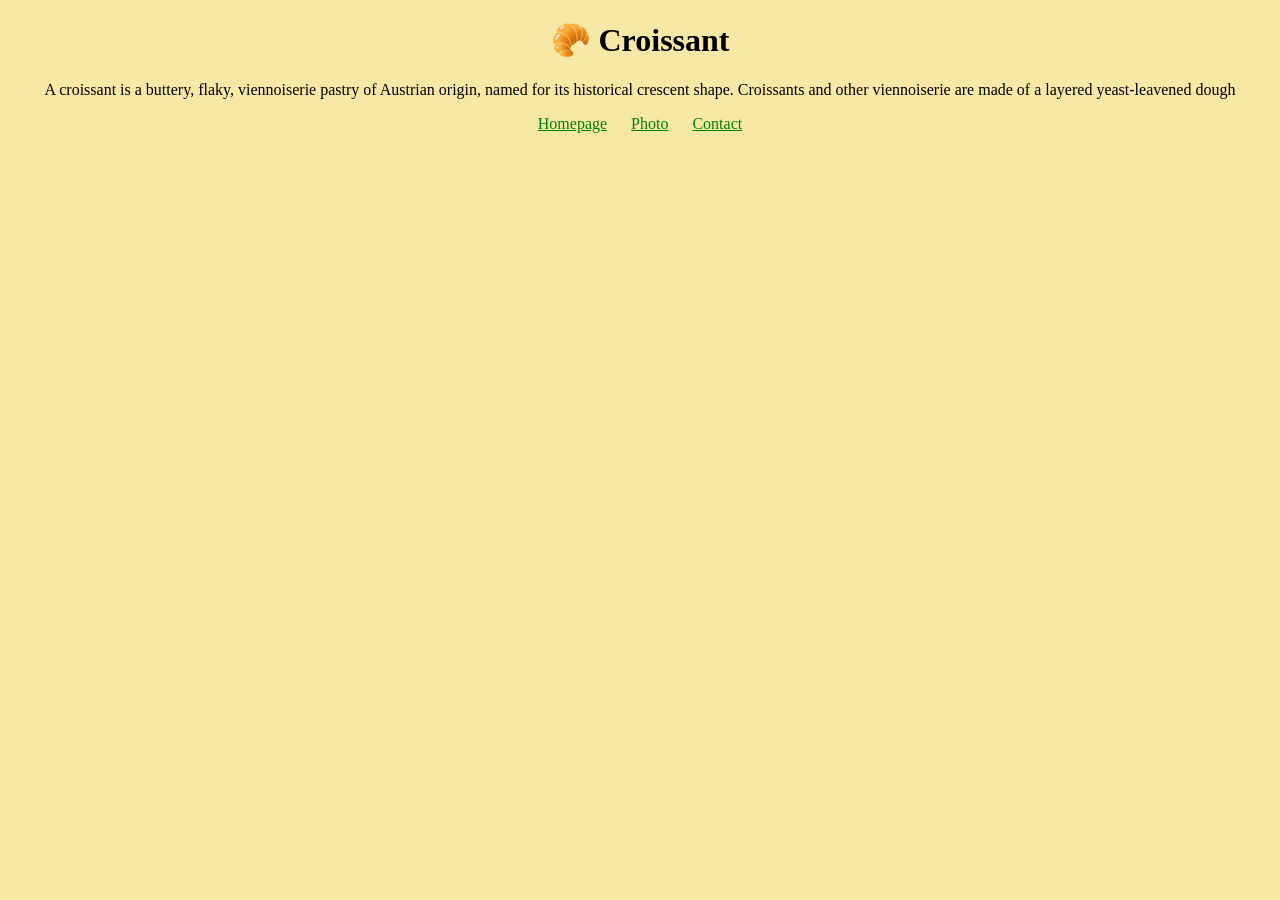
<file: index.html>
<!DOCTYPE html>
<html lang="en">
<head>
    <meta charset="UTF-8">
    <meta name="viewport" content="width=device-width, initial-scale=1.0">
    <link rel="stylesheet" href="css/styles.css">
    <meta name="description" content="Taste the best croissant in Dubai" />
    <title>Savory Croissant in Dubai - croissant.ae</title>
</head>
<body>
<h1>🥐 Croissant</h1>
<p>A croissant is a buttery, flaky, viennoiserie pastry of Austrian origin, named for its historical crescent shape.
Croissants and other viennoiserie are made of a layered yeast-leavened dough</p>

<footer>
    <a href="/" title="Home"> Homepage</a> <!-- use this link only if uploaded to a server -->
    <a href="/photo.html" title="Croissant photo"> Photo</a> <!-- use this link only if uploaded to a server -->
    <a href="/contact.html" title="Contact Croissant.com"> Contact</a> <!-- use this link only if uploaded to a server -->

</footer>
</body>
</html>
</file>
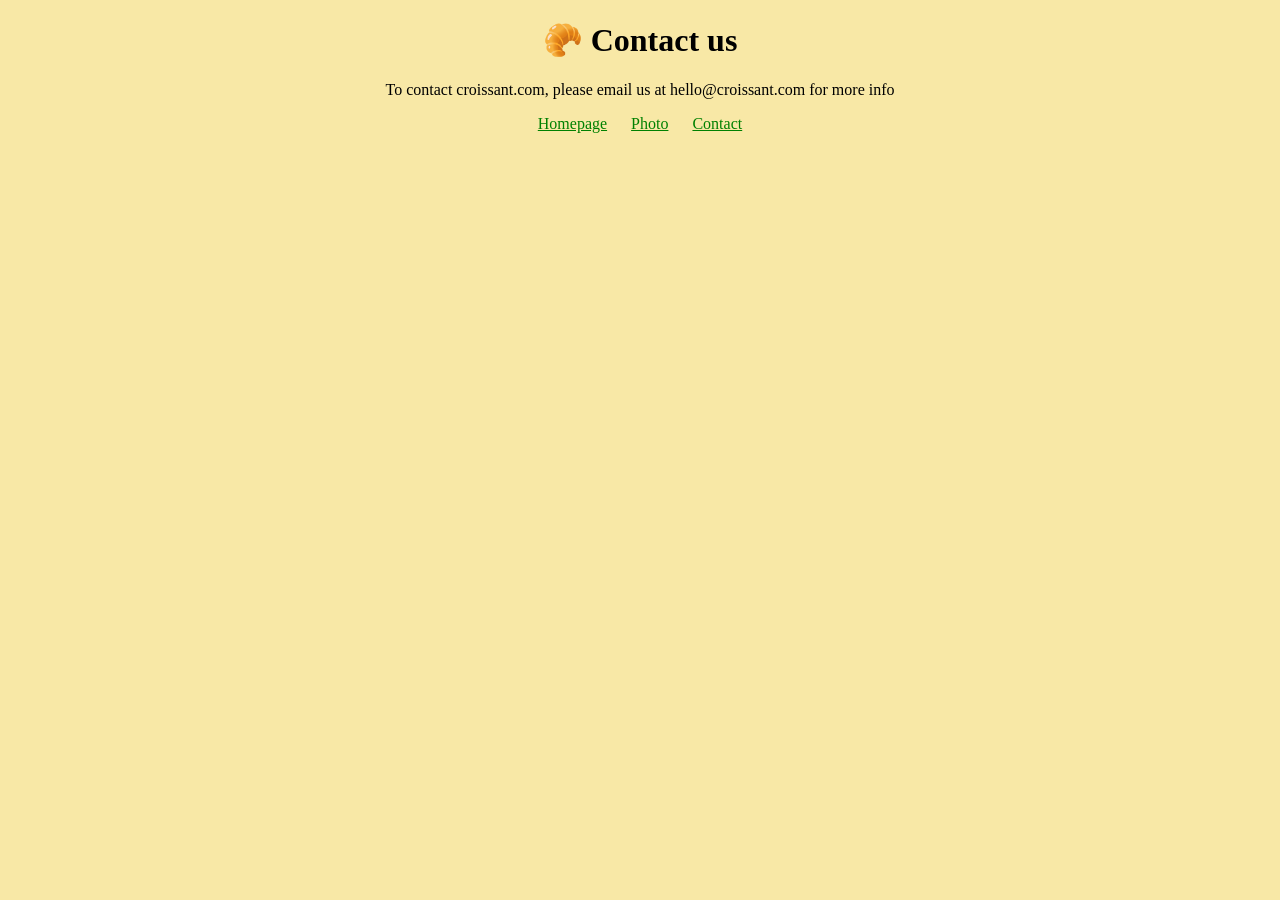
<file: contact.html>
<!DOCTYPE html>
<html lang="en">

<head>
    <meta charset="UTF-8">
    <meta name="viewport" content="width=device-width, initial-scale=1.0">
    <link rel="stylesheet" href="css/styles.css">
    <meta name="description" content="Taste the best croissant in town">
    <title>Contact Us - croissant.ae</title>
</head>

<body>
    <h1>🥐 Contact us</h1>
    <p>To contact croissant.com, please email us at hello@croissant.com for more info
</p>

    <footer>
    <a href="/" title="Home"> Homepage</a>
    <a href="/photo.html" title="Croissant photo"> Photo</a>
    <a href="/contact.html" title="Contact Croissant.com"> Contact</a>

    </footer>
</body>

</html>
</file>
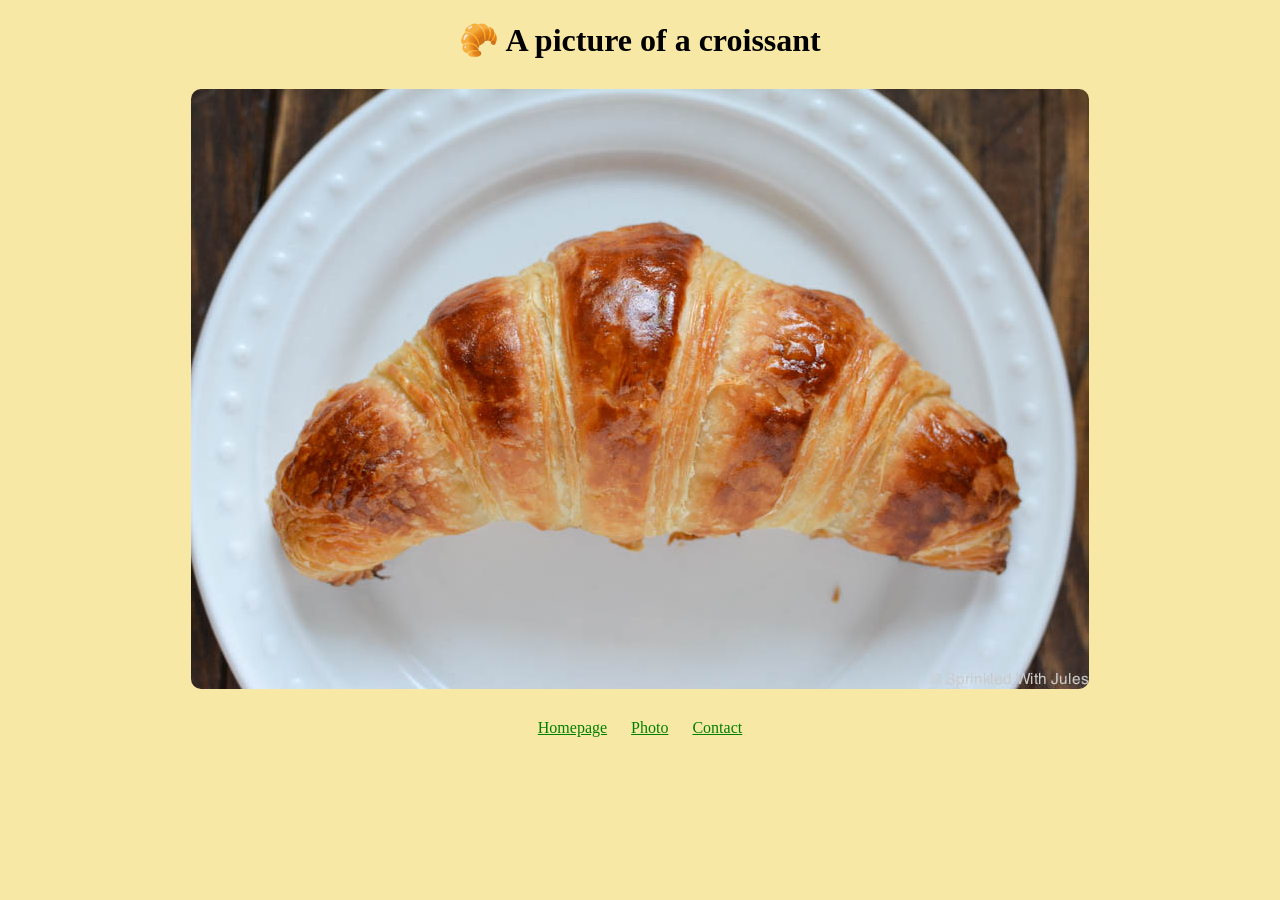
<file: photo.html>
<!DOCTYPE html>
<html lang="en">
<head>
    <meta charset="UTF-8">
    <meta name="viewport" content="width=device-width, initial-scale=1.0">
    <link rel="stylesheet" href="css/styles.css">
    <meta name="description" content="See our delicious croissant selections in Dubai" />
    <title>See Our Croissant Selections - croissant.ae</title>
</head>
<body>
    <h1>🥐 A picture of a croissant</h1>
    <img src="images/croissant.jpg" alt="A croissant" class="croissant-photo">

    <footer>
    <a href="/" title="Home"> Homepage</a>
    <a href="/photo.html" title="Croissant photo"> Photo</a>
    <a href="/contact.html" title="Contact Croissant.com"> Contact</a>
    </footer>
</body>
</html>
</file>
<file: css/styles.css>
body {
  background: #f8e8a6;
}

h1,
p {
  text-align: center;
}

.croissant-photo {
  max-width: 100%;
  border-radius: 10px;
  display: block;
  margin: 30px auto;
}

footer {
  text-align: center;
}

footer a {
  margin: 0 10px;
  color: green;
}
</file>
